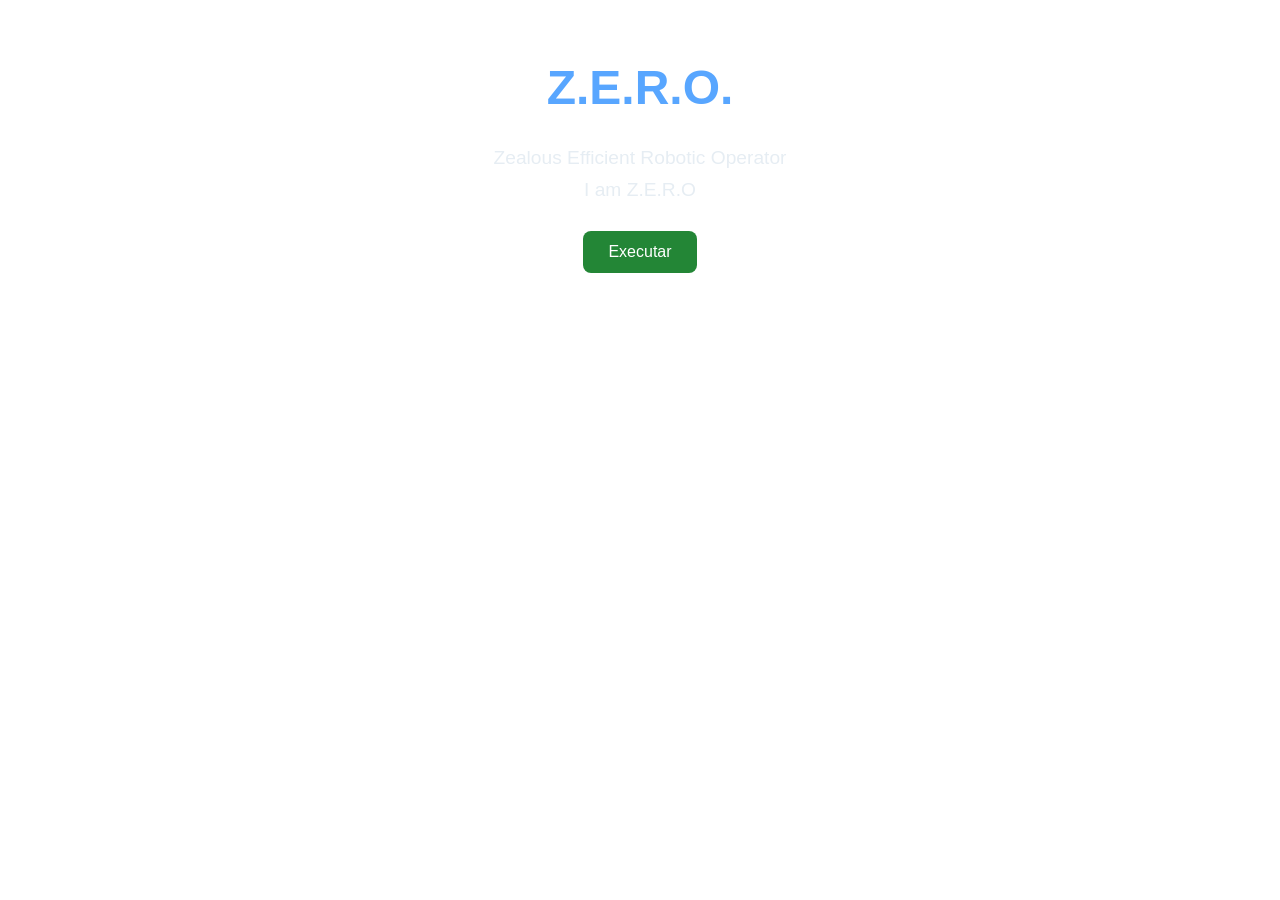
<file: index.html>
<!DOCTYPE html>
<html lang="pt">
<head>
  <meta charset="UTF-8">
  <meta name="viewport" content="width=device-width, initial-scale=1.0">
  <title>Z.E.R.O.</title>
  <link rel="stylesheet" href="style.css">
  <link rel="manifest" href="manifest.json">
  <meta name="theme-color" content="#0d1117">
</head>
<body>
  <header>
    <h1>Z.E.R.O.</h1>
    <p>Zealous Efficient Robotic Operator</p>
  </header>

  <main>
    <p>I am Z.E.R.O</p>
    <button id="acao">Executar</button>
   
    
  
<p id="resposta"></p>

<script src="app.js"></script>
    
  </main>
  <script>
    if ('serviceWorker' in navigator) {
      navigator.serviceWorker.register('service-worker.js')
      .then(() => console.log('✅ Service Worker do Z.E.R.O. registrado!'))
      .catch(err => console.error('Erro ao registrar Service Worker:', err));
    }
  </script>
</body>
</html>
</file>
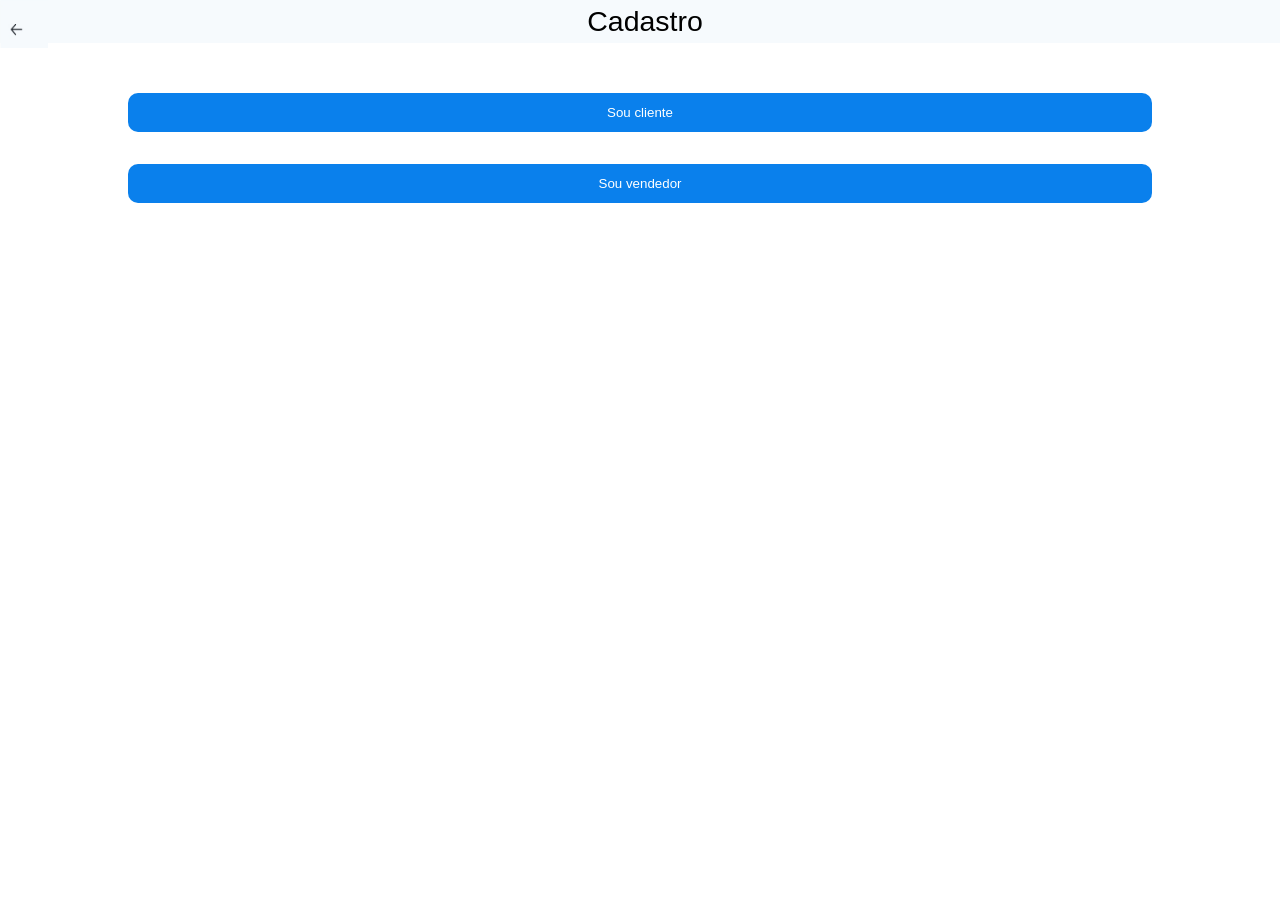
<file: cadastrar.html>
<!DOCTYPE html>
<html>

<head>
  <meta charset="UTF-8">
  <meta name="viewport" content="width=device-width, initial-scale=1">
  <link rel="stylesheet" href="cadastro.css">
  <title>Redditus</title>
</head>
<body>
  <div>
    <center>
    <img src="voltar.png" alt="voltar.png" id="voltar" onclick="voar()">
  <span>Cadastro</span>
    </center>
    
  </div>
  
  <br /><center>

  <button id="clientes" onclick="cliente()">Sou cliente</button>
  <button id="vendedores" onclick="vendedor()">Sou vendedor</button>
  <br /><br />

</center>
 <script src="main.js"></script>
</body>
</html>
</file>
<file: style.css>
body {
  margin: 0;
  font-family: 'Segoe UI', Arial, sans-serif;
  background-color: white;
  color: #e6edf3;
  text-align: center;
  padding: 20px;
}

header {
  margin-top: 40px;
}

h1 {
  font-size: 3rem;
  color: #58a6ff;
}

p {
  font-size: 1.2rem;
  margin: 10px 0;
}

button {
  background-color: #238636;
  border: none;
  color: white;
  padding: 12px 25px;
  font-size: 16px;
  border-radius: 8px;
  cursor: pointer;
  margin-top: 20px;
  transition: background-color 0.3s;
}

button:hover {
  background-color: #2ea043;
}

#resposta {
  margin-top: 30px;
  font-style: italic;
}
</file>
<file: cadastro.css>
body{
  margin: 0rem;
  padding: 0 0 0 0;
  font-family: Arial, Helvetica, sans-serif;
}
div{
background: #F6FAFD;
width: 100%;
padding: 5px;
height: auto;

}

div span{
  font-size: 1.78rem;margin-top: 2rem;
}
#voltar {
  width: 3rem;
  height: 3rem;
  position: fixed;
  top: 0rem;
  left: 0rem;
  
 
}
button {
  width: 80%;
  height: auto;
  margin-top: 2rem;
  padding: 12px;
  border-radius: 10px;
  border: none;
  background: rgba(10, 128, 236);
  
  color: white;
  
}
#Cadastra{
  
}
</file>
